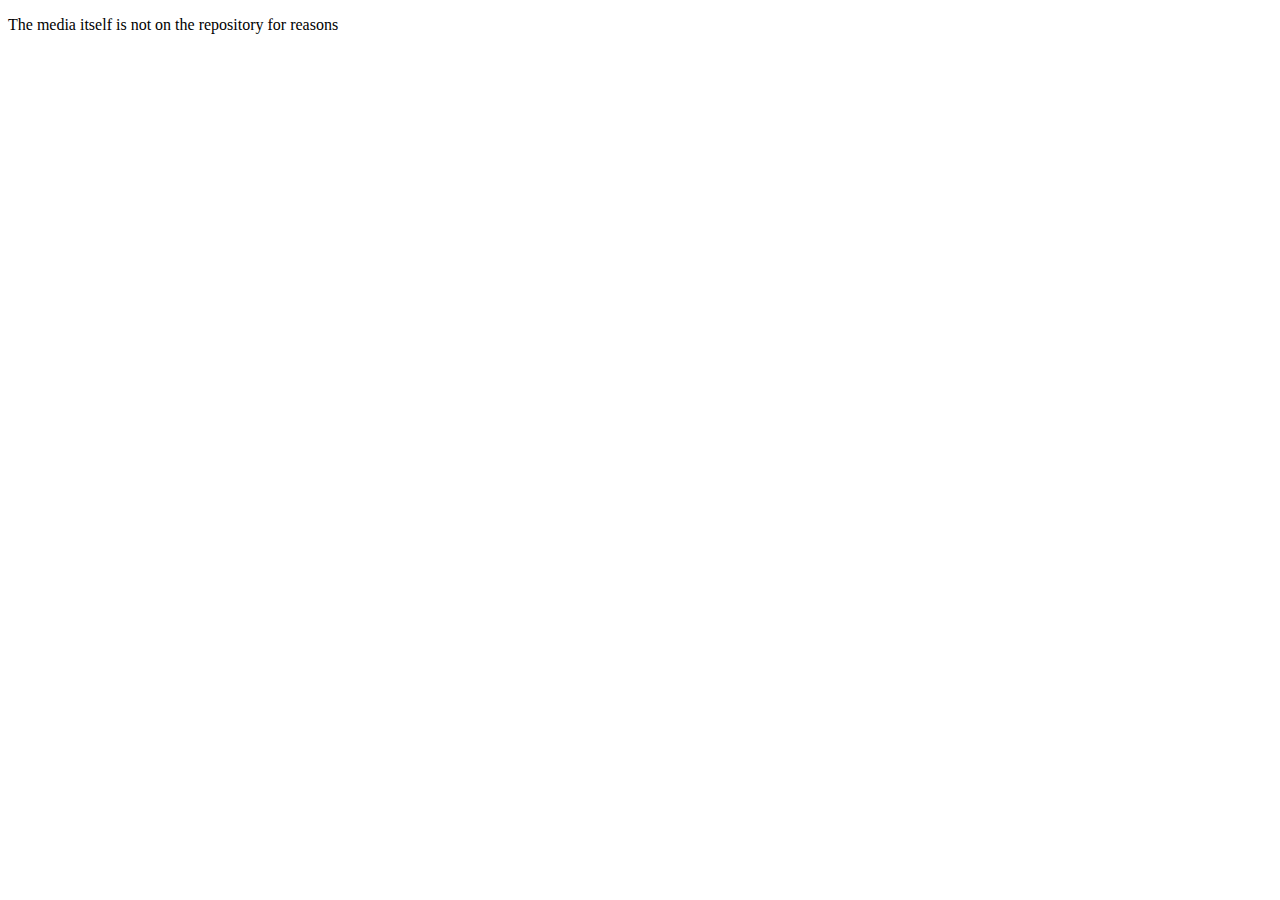
<file: youdied/media/index.html>
<!DOCTYPE html>
<html lang="en">
<head>
    <meta charset="UTF-8">
    <meta name="viewport" content="width=device-width, initial-scale=1.0">
    <meta http-equiv="X-UA-Compatible" content="ie=edge">
    <title>Nope</title>
</head>
<body>
    <p>The media itself is not on the repository for reasons</p>
</body>
</html>
</file>
